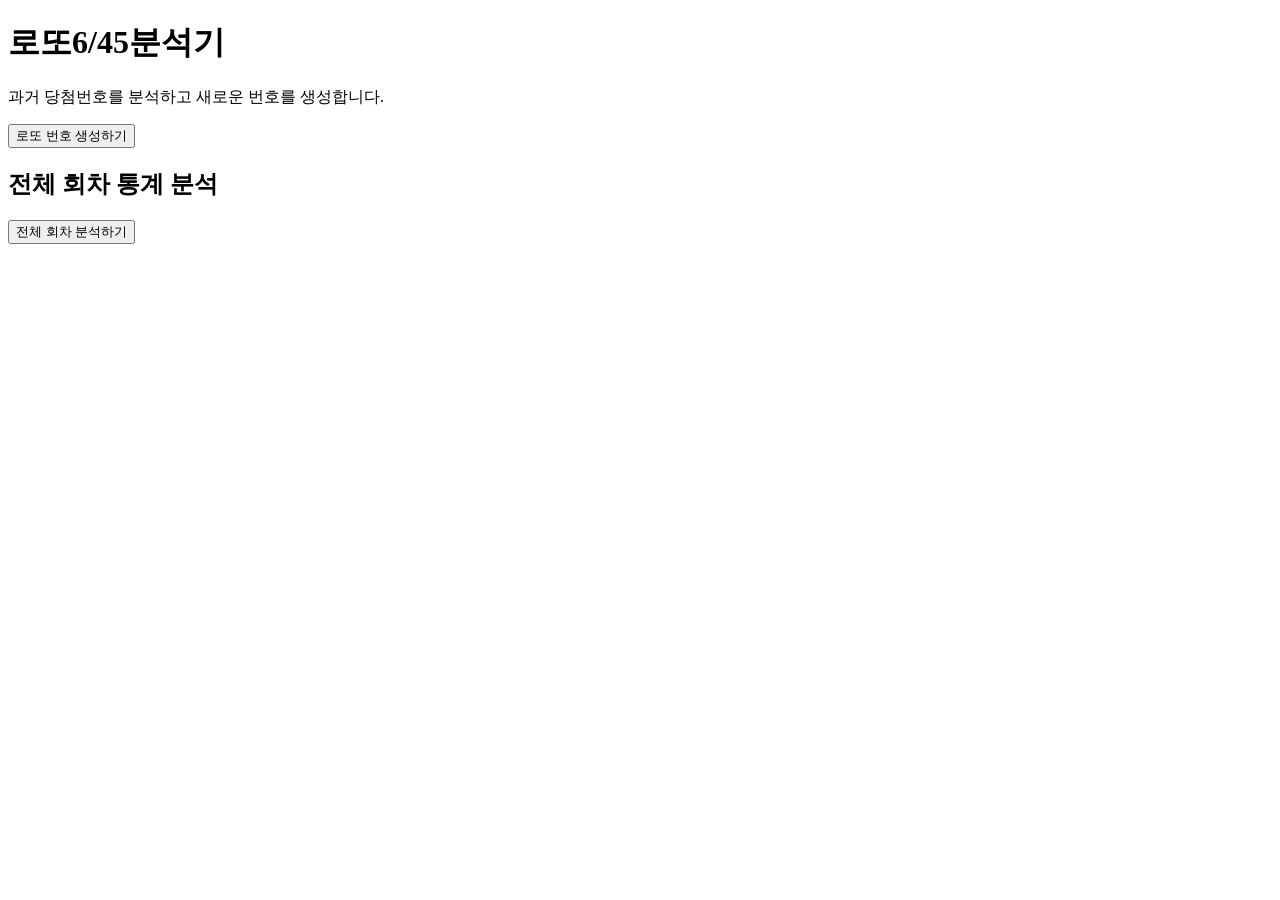
<file: index.html>
<!DOCTYPE html>
<html>
<head>
<title> 로또6/45분석기</title>
</head>
<body>
<h1>로또6/45분석기</h1>
<p>과거 당첨번호를 분석하고 새로운 번호를 생성합니다.</p>
<button id="generateBtn">로또 번호 생성하기</button>

<div id="result"></div>
<h2>전체 회차 통계 분석</h2>
<button id="analyzeBtn">전체 회차 분석하기</button>
<div id="analysis"></div>
<script>
document.getElementById("generateBtn").onclick = function() {
    let numbers = [];

    while (numbers.length < 6) {
        let num = Math.floor(Math.random() * 45) + 1;

        if (!numbers.includes(num)) {
            numbers.push(num);
        }
    }

    numbers.sort((a, b) => a - b);

    document.getElementById("result").innerText =
        numbers.join(" , ");
};
document.getElementById("analyzeBtn").onclick = function() {
    let counts = Array(46).fill(0);

    lottoHistory.forEach(function(draw) {
        draw.forEach(function(num) {
            counts[num]++;
        });
    });

    let result = "<h3>번호별 출현 횟수</h3>";
    let recent50 = lottoHistory.slice(-50);
    let recentCounts = Array(46).fill(0);
    recent50.forEach(numbers => {
    numbers.forEach(num => recentCounts[num]++);
});
    let sortedNumbers = [];

for (let i = 1; i <= 45; i++) {
    sortedNumbers.push({
        number: i,
        count: counts[i]
    });
}

sortedNumbers.sort(function(a, b) {
    return b.count - a.count;
});

result += "<h3>가장 많이 나온 번호 TOP 10</h3>";


let leastNumbers = [...sortedNumbers];

leastNumbers.sort(function(a, b) {
    return a.count - b.count;
});



for(let i = 0; i < 10; i++) {
    result += sortedNumbers[i].number + "번 : " +
              sortedNumbers[i].count + "회<br>";

}

    
    result += "<h3>가장 적게 나온 번호 TOP 10</h3>";
for (let i = 0; i < 10; i++) {
    result += leastNumbers[i].number + "번 : " +
              leastNumbers[i].count + "회<br>";
}
result += "<h3>최근 50회 번호별 출현 횟수</h3>";
for (let i = 1; i <= 45; i++) {
    result += i + "번 : " + recentCounts[i] + "회<br>";
}
for (let set = 1; set <= 5; set++) {
let recommendedNumbers = [];
let rankedNumbers = Array.from({length: 45}, (_, i) => i + 1).sort((a, b) => recentCounts[b] - recentCounts[a]);
recommendedNumbers.push(...rankedNumbers.slice(0, 10).sort(() => Math.random() - 0.5).slice(0, 2));
recommendedNumbers.push(rankedNumbers[35 + Math.floor(Math.random() * 10)]);
recommendedNumbers.push(sortedNumbers.find(item => !recommendedNumbers.includes(item.number)).number);
while (recommendedNumbers.length < 6) {
        let num = Math.floor(Math.random() * 45) + 1;
        if (!recommendedNumbers.includes(num)) recommendedNumbers.push(num);}
        result += "<p>🍀 " + set + "조 : " + recommendedNumbers.sort((a, b) => a - b).join(", ") + "</p>";
}
    document.getElementById("analysis").innerHTML = result;
};
let lottoHistory = [
    [1, 7, 13, 21, 33, 45],
    [3, 7, 15, 22, 33, 40],
    [1, 9, 13, 25, 34, 45],
    [5, 7, 18, 21, 33, 42],
    [1, 11, 13, 22, 35, 45]
];
const lottoDataUrl = "https://raw.githubusercontent.com/youngeun9100/project-l-data/main/data/winning_numbers.json";
fetch(lottoDataUrl)
    .then(response => response.json())
    .then(data => {
        console.log("받아온 로또 데이터:", data);
    console.log("첫 번째 회차 자료:", data.draws[0]);
    lottoHistory = data.draws.map(draw => draw.numbers);   
    })
    .catch(error => {
        console.log("데이터 가져오기 오류:", error);
    });
</script>
</body>
</html>
</file>
